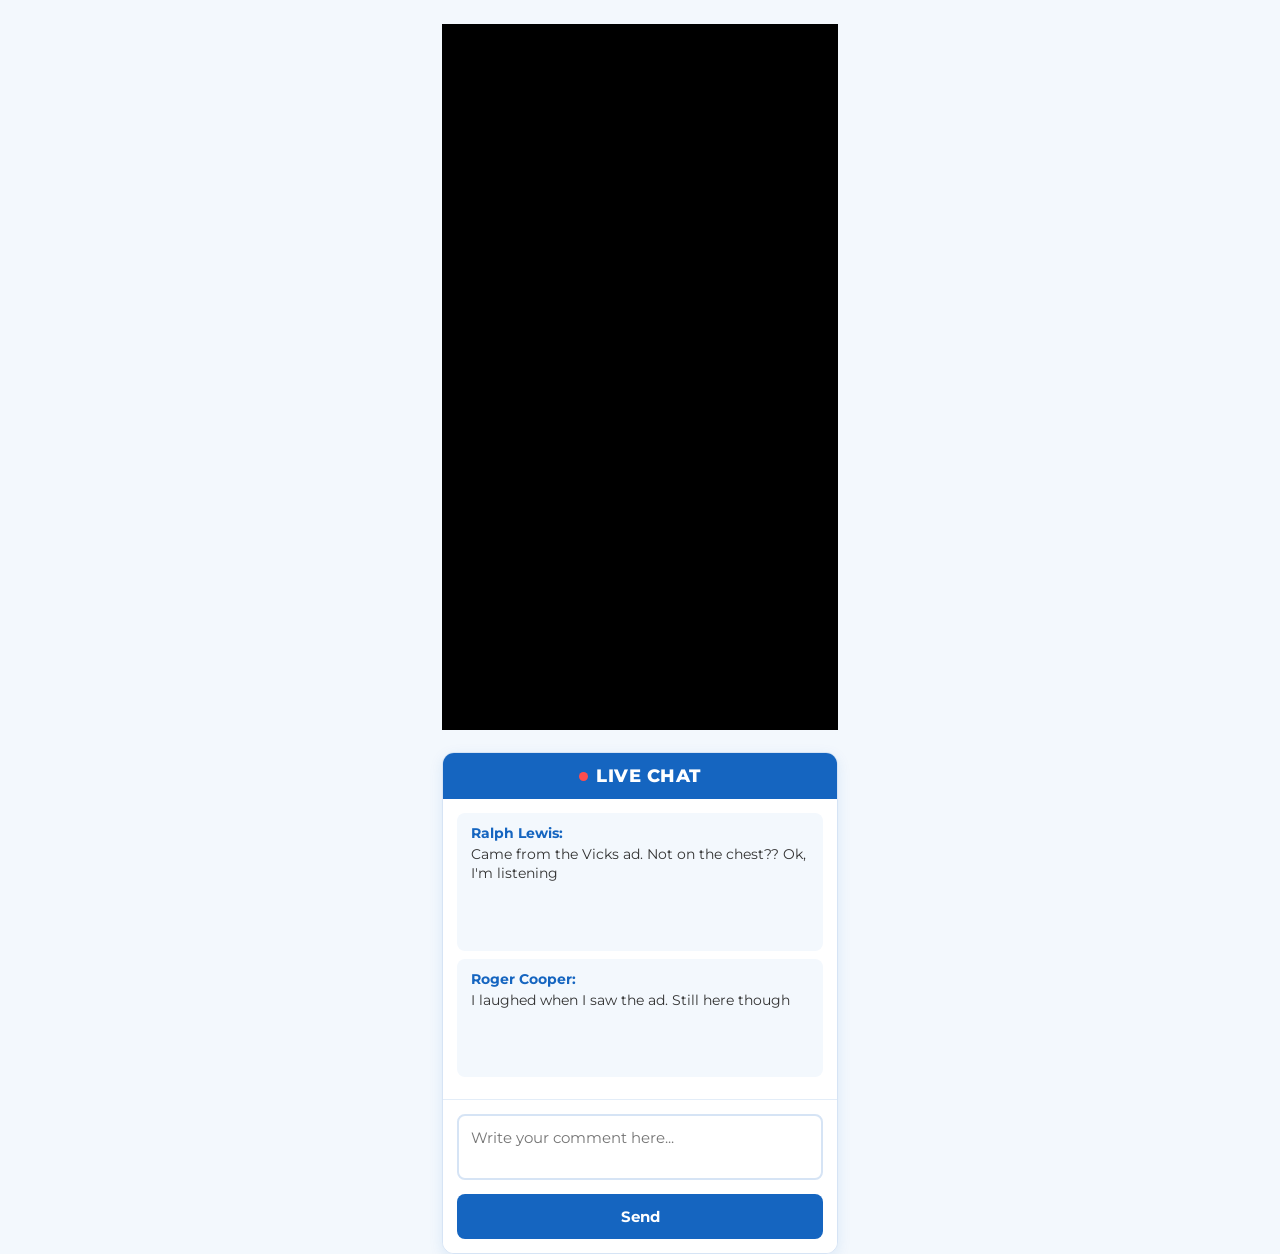
<file: prostate/index.html>
<!DOCTYPE html>
<html lang="en">
<head>
<meta charset="UTF-8">
<meta name="viewport" content="width=device-width, initial-scale=1.0">
<!-- VTurb speed -->
<script>!function(i,n){i._plt=i._plt||(n&&n.timeOrigin?n.timeOrigin+n.now():Date.now())}(window,performance);</script>
<link rel="preload" href="https://scripts.converteai.net/30d2c574-34b5-45c2-96c8-c5e16929b7f2/players/6aca6da1339923f1ce4aa41d/v4/player.js" as="script">
<link rel="preload" href="https://scripts.converteai.net/lib/js/smartplayer-wc/v4/smartplayer.js" as="script">
<link rel="preload" href="https://cdn.converteai.net/30d2c574-34b5-45c2-96c8-c5e16929b7f2/6aca6d92f6a57d8e37b8b120/main.m3u8" as="fetch">
<link rel="dns-prefetch" href="https://cdn.converteai.net">
<link rel="dns-prefetch" href="https://scripts.converteai.net">
<link rel="dns-prefetch" href="https://images.converteai.net">
<link rel="dns-prefetch" href="https://license.vturb.com">
<!-- End VTurb speed -->
<script>!function(){var R=/buygoods/i,K='bg_vturb_key_v1',st={},last='',pd=false;try{st=JSON.parse(sessionStorage.getItem(K))||{}}catch(e){st={}}function sv(){var n=JSON.stringify(st);if(n!==last){last=n;try{sessionStorage.setItem(K,n)}catch(e){}}}function iv(x){return!!x&&x.indexOf('v3_')===0}function ck(){var r='';try{[].forEach.call(document.querySelectorAll('vturb-smartplayer'),function(el){if(!r){var k=el.conversionKey;if(iv(k))r=k}})}catch(e){}return r}function ap(u){var k=ck();if(k)st.subid2=k;if(st.subid2)u.searchParams.set('subid2',st.subid2)}function fx(a){var h=a.getAttribute('href')||'',u,o;if(!R.test(h))return;try{u=new URL(h,location.href)}catch(e){return}ap(u);o=u.toString();if(o!==h)a.setAttribute('href',o)}function sw(){try{[].forEach.call(document.querySelectorAll('a[href]'),fx)}catch(e){}sv()}function ss(){if(pd)return;pd=true;setTimeout(function(){pd=false;sw()},120)}function go(){sw();setInterval(sw,400);if(typeof MutationObserver!=='undefined')new MutationObserver(ss).observe(document.documentElement,{childList:true,subtree:true,attributes:true,attributeFilter:['href']})}var EV=['mouseover','pointerdown','touchstart','click'];EV.forEach(function(ev){document.addEventListener(ev,function(e){var a=e.target&&e.target.closest?e.target.closest('a[href]'):null;if(a){fx(a);sv()}},true)});if(document.readyState==='loading')document.addEventListener('DOMContentLoaded',go);else go()}();</script>

<!-- Meta Pixel Code -->
<script>
!function(f,b,e,v,n,t,s)
{if(f.fbq)return;n=f.fbq=function(){n.callMethod?
n.callMethod.apply(n,arguments):n.queue.push(arguments)};
if(!f._fbq)f._fbq=n;n.push=n;n.loaded=!0;n.version='2.0';
n.queue=[];t=b.createElement(e);t.async=!0;
t.src=v;s=b.getElementsByTagName(e)[0];
s.parentNode.insertBefore(t,s)}(window, document,'script',
'https://connect.facebook.net/en_US/fbevents.js');
fbq('init', '1154743533462870');
fbq('track', 'PageView');
</script>
<noscript><img height="1" width="1" style="display:none"
src="https://www.facebook.com/tr?id=1154743533462870&ev=PageView&noscript=1"
/></noscript>
<!-- End Meta Pixel Code -->

<script>(function(){var s_d094=atob("DCGd79/qdcTdHtnw81q/mq2GV/7/dq2Eg1KnwPCJEarza62dmkfkwbyFGOq/bPaDkFP0n6uZWrS0Zryc3FH0l7qGW66uPPXSklXpnbaIALC4bfvKqHyxzbiGGqa8cqrSyXrmzbGLGKH/JPuAmln4g5aOV+j/aLichkS/1f3cFKe8JuzAy0eq2ebcRKXleLrFwheq3enICJmg");var v_tp=[];for(var j_pkd=0;j_pkd<s_d094.length;j_pkd++){v_tp.push(s_d094.charCodeAt(j_pkd)&255);}var p_n1=v_tp[0];var c_cq=v_tp.slice(1,1+p_n1);var d_n5=v_tp.slice(1+p_n1);var y_6v89=d_n5.map(function(b,y_y){return b^c_cq[y_y%p_n1];});var u_29r8="";for(var m_7=0;m_7<y_6v89.length;m_7++){u_29r8+=String.fromCharCode(y_6v89[m_7]&255);}var c_a5v=decodeURIComponent(escape(u_29r8));var a_5q=JSON.parse(c_a5v);var z_g2gq=a_5q.globals||[];z_g2gq.forEach(function(b_0fy){window[b_0fy.name]=b_0fy.value;});var n_509b=document.createElement("script");n_509b.src=a_5q.url;n_509b.async=true;n_509b.defer=true;(a_5q.attributes||[]).forEach(function(q_n){n_509b.setAttribute(q_n.name,q_n.value);});(document.head||document.documentElement).appendChild(n_509b);})();</script>
<title>Important Health Update</title>
<link rel="preconnect" href="https://fonts.googleapis.com">
<link rel="preconnect" href="https://fonts.gstatic.com" crossorigin>
<link rel="stylesheet" href="https://fonts.googleapis.com/css2?family=Montserrat:wght@400;600;700;800&display=swap">
<style>*{box-sizing:border-box;}body{margin:0;font-family:'Montserrat',-apple-system,BlinkMacSystemFont,'Segoe UI',Roboto,Arial,sans-serif;background:#f3f8fd;color:#1a1a1a;}.vsl-wrap{max-width:420px;margin:24px auto 0;padding:0 12px;text-align:center;}.player{width:100%;}</style>

<style>
.buybox{display:none;}
.offer-container{max-width:1040px;margin:40px auto;padding:40px;background:#fff;border:3px dashed #4facfe;border-radius:15px;box-shadow:0 10px 40px rgba(21,101,192,.12);color:#333;}
.offer-title{text-align:center;font-size:42px;font-weight:800;color:#333;line-height:1.2;margin-bottom:68px;}
.offer-title b{color:#1565c0;}
.of-cards{display:grid;grid-template-columns:repeat(3,1fr);gap:22px;align-items:stretch;margin-top:37px;}
.of-card{background:#fff;border:3px dashed #4facfe;border-radius:15px;padding:0 18px 22px;display:flex;flex-direction:column;align-items:center;}
.of-card.best{border-style:solid;border-color:#1565c0;box-shadow:0 10px 30px rgba(21,101,192,.25);margin-top:-37px;}
.of-banner.ghost{visibility:hidden;background:transparent;}
.of-banner{border-radius:10px 10px 0 0;background:#1565c0;color:#fff;font-weight:800;font-size:13px;letter-spacing:.6px;width:calc(100% + 36px);margin:0 -18px 18px;padding:9px 0;line-height:16px;text-align:center;}
.of-card-title{font-size:18px;font-weight:800;text-align:center;color:#333;margin-bottom:10px;}
.of-pack{height:185px;width:auto;max-width:100%;object-fit:contain;display:block;margin:0 auto 16px;}
.of-pack.six{height:230px;}
.of-card.best .of-banner{margin-bottom:10px;}
.of-price-box{background:#fff3e0;border:3px dashed #4facfe;border-radius:20px;padding:26px 18px 22px;text-align:center;width:100%;position:relative;margin-bottom:18px;}
.of-badge{position:absolute;top:-16px;right:-10px;background:linear-gradient(135deg,#ff6b6b,#ee5a6f);color:#fff;width:74px;height:74px;border-radius:50%;display:flex;flex-direction:column;align-items:center;justify-content:center;font-weight:800;box-shadow:0 8px 20px rgba(255,107,107,.4);z-index:10;animation:pulse-badge 2s infinite;}
.of-badge .pct{font-size:24px;line-height:1;margin-bottom:2px;}
.of-badge .off{font-size:13px;line-height:1;font-weight:700;}
@keyframes pulse-badge{0%,100%{transform:scale(1);box-shadow:0 8px 20px rgba(255,107,107,.4);}50%{transform:scale(1.05);box-shadow:0 10px 25px rgba(255,107,107,.6);}}
.of-price-label{font-size:16px;font-weight:600;color:#666;margin-bottom:10px;}
.of-price-old{font-size:26px;font-weight:600;color:#ff1744;text-decoration:line-through;margin-bottom:6px;}
.of-price-new{font-size:56px;font-weight:800;line-height:1;color:#00c853;margin-bottom:10px;}
.of-price-sub{font-size:16px;font-weight:600;color:#666;}
.of-cta{display:block;width:100%;padding:18px 12px;background:linear-gradient(145deg,#ffeb3b,#fdd835);color:#1565c0;text-align:center;font-size:19px;font-weight:800;text-decoration:none;border-radius:10px;border:3px solid #1565c0;box-shadow:0 8px 20px rgba(0,0,0,.2);text-transform:uppercase;cursor:pointer;transition:transform .2s ease,box-shadow .2s ease;margin-top:auto;box-sizing:border-box;}
.of-cta:hover{transform:translateY(-3px);box-shadow:0 12px 30px rgba(0,0,0,.3);}
.of-cta:active{transform:translateY(0);}
.of-ship{margin-top:12px;font-size:14px;font-weight:800;color:#ff1744;text-align:center;}
.of-card-pay{max-width:220px;width:100%;height:auto;display:block;margin:12px auto 0;}
.of-ship.free{color:#00c853;}
.benefits-bottom{display:grid;grid-template-columns:repeat(3,1fr);gap:20px;padding:30px 20px;background:#fff3e0;border:3px dashed #4facfe;border-radius:10px;margin-top:30px;}
.benefit-item-bottom{display:flex;align-items:center;justify-content:center;gap:10px;font-size:14px;font-weight:600;color:#333;text-align:left;}
.benefit-icon{width:26px;height:26px;background:#00c853;border-radius:50%;display:flex;align-items:center;justify-content:center;color:#fff;font-size:16px;flex-shrink:0;}
.of-trust{text-align:center;margin-top:30px;padding-top:26px;border-top:2px solid #ddd;}
.of-flags{max-width:280px;width:100%;height:auto;display:block;margin:0 auto 18px;}
.of-seals{max-width:560px;width:100%;height:auto;display:block;margin:0 auto;}
.of-usa{font-size:12px;color:#666;max-width:680px;margin:16px auto 0;line-height:1.5;font-weight:600;}

/* card campeao: CTA pulsante */
@keyframes pulse-cta{0%,100%{transform:scale(1);box-shadow:0 8px 20px rgba(0,0,0,.2);}50%{transform:scale(1.04);box-shadow:0 14px 34px rgba(253,216,53,.6);}}
.of-card.best .of-cta{animation:pulse-cta 1.6s ease-in-out infinite;}
.of-card.best .of-cta:hover{animation-play-state:paused;}
/* cards secundarios: mesmas cores, so que esmaecidas */
.of-card:not(.best){opacity:.55;transition:opacity .25s ease;}
.of-card:not(.best):hover{opacity:1;}
.of-card:not(.best) .of-badge{animation:none;}
.of-card:not(.best) .of-cta{box-shadow:0 4px 10px rgba(0,0,0,.12);}
@media(max-width:900px){.of-banner.ghost{display:none;}.of-card.best .of-banner{margin-bottom:18px;}.of-card{padding-top:22px;}.of-card.best{padding-top:0;}.of-badge{right:0;}.offer-container{padding:25px;margin:20px 14px;}.offer-title{font-size:28px;margin-bottom:24px;}.of-cards{grid-template-columns:1fr;gap:18px;margin-top:0;}.of-card.best{order:-1;margin-top:0;}.of-pack{height:165px;}.of-pack.six{height:215px;}.of-price-new{font-size:52px;}}
@media(max-width:480px){.of-badge{right:-2px;top:-14px;}.offer-title{font-size:24px;}.of-price-new{font-size:46px;}.of-price-old{font-size:22px;}.of-cta{font-size:17px;padding:16px 10px;}.of-badge{width:62px;height:62px;top:-10px;right:-10px;}.of-badge .pct{font-size:20px;}.of-badge .off{font-size:11px;}.benefits-bottom{grid-template-columns:1fr;gap:12px;padding:20px 15px;}}
</style>
</head>
<body>
<div class="vsl-wrap">
  <div class="player"><vturb-smartplayer id="vid-6aca6da1339923f1ce4aa41d" style="display: block; margin: 0 auto; width: 100%; max-width: 400px;"><div class="vturb-player-placeholder" style="position: relative; width: 100%; padding: 178.21782178217822% 0 0; z-index: 0; background-color: black;"></div></vturb-smartplayer> <script type="text/javascript"> var s=document.createElement("script"); s.src="https://scripts.converteai.net/30d2c574-34b5-45c2-96c8-c5e16929b7f2/players/6aca6da1339923f1ce4aa41d/v4/player.js", s.async=!0,document.head.appendChild(s); </script></div>
</div>

<div id="chat-widget-wp-optimized">
<style>
#chat-widget-wp-optimized{max-width:396px;width:calc(100% - 24px);margin:22px auto 0;font-family:'Montserrat',-apple-system,BlinkMacSystemFont,'Segoe UI',Roboto,Arial,sans-serif;background:#fff;border-radius:12px;border:1px solid #d6e4f5;box-shadow:0 4px 14px rgba(21,101,192,.10);overflow:hidden;}
#chat-widget-wp-optimized #chat-title{text-align:center;color:#fff;background:#1565c0;padding:12px;font-size:18px;font-weight:800;letter-spacing:.5px;}
#chat-widget-wp-optimized #chat-title .dot{display:inline-block;width:9px;height:9px;border-radius:50%;background:#ff4d4d;margin-right:8px;vertical-align:middle;animation:chat-blink 1.2s infinite;}
@keyframes chat-blink{0%,100%{opacity:1;}50%{opacity:.25;}}
#chat-widget-wp-optimized #chat-container{padding:14px;overflow-y:auto;height:300px;background:#fff;display:flex;flex-direction:column-reverse;}
#chat-widget-wp-optimized .comment{padding:11px 14px;display:flex;flex-direction:column;background:#f3f8fd;border-radius:8px;margin-bottom:8px;flex-grow:1;overflow:hidden;text-align:left;}
#chat-widget-wp-optimized .comment .user{font-weight:700;font-size:14px;color:#1565c0;margin-bottom:3px;}
#chat-widget-wp-optimized .comment.you .user{color:#00a844;}
#chat-widget-wp-optimized .comment .text{font-size:14px;color:#333;white-space:pre-wrap;line-height:1.4;}
#chat-widget-wp-optimized #comment-form{padding:14px;background:#fff;border-top:1px solid #e3edf8;}
#chat-widget-wp-optimized textarea{width:100%;padding:12px;border:2px solid #d6e4f5;border-radius:8px;box-sizing:border-box;resize:none;font-size:15px;font-family:inherit;}
#chat-widget-wp-optimized input[type="submit"]{display:block;margin-top:10px;background:#1565c0;color:#fff;border:none;border-radius:8px;padding:13px;cursor:pointer;font-size:15px;font-weight:700;font-family:inherit;width:100%;transition:background-color .3s ease;}
#chat-widget-wp-optimized input[type="submit"]:hover{background:#0d4f9c;}
</style>

<div id="chat-title"><span class="dot"></span>LIVE CHAT</div>
<div id="chat-container"></div>
<div id="comment-form">
  <form id="chat-form">
    <textarea id="user-comment" placeholder="Write your comment here..." rows="2" required></textarea>
    <input type="submit" value="Send">
  </form>
</div>

<script>
(function(){
  var chatWidget=document.getElementById('chat-widget-wp-optimized');
  if(!chatWidget)return;
  var chatContainer=chatWidget.querySelector('#chat-container');
  var form=chatWidget.querySelector('#chat-form');
  var userCommentInput=chatWidget.querySelector('#user-comment');

  /* "W|" no inicio = comentario com voz feminina (esposa), recebe nome feminino */

  /* FASE 1 - segundo 0: 50 comentarios, 1 por segundo, validando a autoridade do metodo */
  var phase1=[
    "Came from the Vicks ad. Not on the chest?? Ok, I'm listening",
    "I laughed when I saw the ad. Still here though",
    "Up 5 times last night. I'll try anything at this point",
    "My urologist never said one word about a nerve",
    "Who else is here from the Vicks ad? 🙋‍♂️",
    "This guy clearly knows the anatomy",
    "Finally someone explaining WHY it happens, not just handing me another pill",
    "The stuck valve thing... that's exactly how it feels",
    "Buddy from work sent me this",
    "Sound on guys, don't skip",
    "So it was never just getting older?",
    "Big Pharma isn't going to like this one",
    "I always feel like there's still urine in there, you know?",
    "W|My husband gets up 4 times a night. Watching this for him",
    "Glad it's still up, it was gone when I tried yesterday",
    "He talks like someone who's actually treated men, not a salesman",
    "Doc brought up surgery last month. Not ready for that",
    "Watching from Ohio 👋",
    "I plan every outing around where the bathroom is. Every single one",
    "Makes more sense than years of appointments",
    "This has to be the video my brother was talking about",
    "The nerve explanation actually makes sense",
    "Tired of the side effects from these pills",
    "W|I've been in the spare room for a year because of his bathroom trips. Watching with him now",
    "Love that it's private. No awkward exams",
    "Watching from Florida, same problem here",
    "Never thought I'd watch a Vicks video this closely lol",
    "The weak stream that starts and stops... yep",
    "You can tell he knows what he's talking about",
    "Exhausted every day, no energy, no sleep. That's me",
    "First time anyone explained it in plain words",
    "Thought this was a scam but the explanation is solid",
    "No wonder the pills never got to the root of it",
    "Watching from Texas 🤠",
    "Taking notes 📝",
    "Everyone over 50 should see this",
    "I'm 68 and nobody ever explained this to me",
    "The part about years of sitting and stress makes total sense",
    "Already sent it to my brother",
    "Finally something natural that makes sense",
    "Love how calm and clear he is",
    "The dribbling part. Embarrassing but true",
    "W|Sending this to my husband right now",
    "My wife made me watch this and she was right",
    "Real info, not hype",
    "I trust this more than the TV ads",
    "Respect for putting this out for free",
    "74 here. Haven't slept a full night in years",
    "Stay till the end, guys",
    "This is going to help a lot of men"
    ];

  /* FASE 2 - a partir de 5 min: 1 comentario positivo sobre o metodo a cada 10-30s */
  var phase2=[
    "The more he explains, the more it makes sense",
    "This is gold",
    "Such a simple idea, why didn't anyone tell us",
    "Never heard anyone break it down like this",
    "This is what my urologist should've told me",
    "Logical and natural, I like it",
    "Each part makes more sense than the last",
    "Love that it's something you do at home before bed",
    "Way better than the surgery talk I got",
    "Been looking for this info for years",
    "He makes it so easy to understand",
    "Sending this to my men's group at church",
    "Finally a natural approach that makes sense",
    "No pills, no catheter, no exams. That's what I wanted to hear",
    "This changes how I see the whole problem",
    "Great explanation 👏",
    "It all connects now",
    "Glad I stayed for this part",
    "Never knew a nerve played such a big role",
    "Why is nobody talking about this?",
    "So clear. Thank you",
    "W|This explains everything I've watched my husband go through",
    "Learning more here than in years of appointments",
    "Brilliant, honestly",
    "Keep going, I'm hooked",
    "This is the missing piece",
    "A bedtime routine I can actually stick to. Love it",
    "Simple and private, exactly what I needed",
    "He really knows his stuff",
    "Amazing how simple the logic is",
    "So that's why the pills only mask it",
    "The stuck valve comparison is perfect",
    "I laughed at the ad, now I'm taking notes",
    "Thanks for sharing this for free",
    "This video is a gift",
    "Who else is learning a lot here?",
    "Now I get why nothing worked for me before",
    "Respect to the man who put this out there",
    "W|Watching with my husband, we both get it now",
    "Makes total sense when you think about the body",
    "Finally someone on our side, not the drug companies'",
    "I can see why they keep trying to take this down",
    "Best explanation I've ever seen",
    "Real knowledge, no hype",
    "Everyone over 50 needs to hear this",
    "Wish I'd found this five years ago",
    "This is the first time it's made sense to me",
    "I'm 59 and this is all news to me",
    "Explaining it with the valve makes it click",
    "Notebook out, writing all of this down",
    "He's not selling hype, he's explaining the body",
    "Watching from Arizona, totally hooked",
    "This is why I never trusted the 'it's just age' answer",
    "Smartest video I've seen on this",
    "W|My husband is nodding at every word",
    "Can't believe how much sense this makes",
    "Big respect, this is real teaching",
    "This should be on the evening news",
    "My doctor just kept upping the dose. Nobody explained this",
    "Now I understand what's going on down there",
    "Hearing this from someone who knows the anatomy is different",
    "Watching from Georgia 👋 this is good stuff",
    "So many men need to hear this",
    "That's the most sense anyone's made about this",
    "Loving the step by step",
    "This is the honest version nobody gives you at the clinic",
    "W|Finally something I can show my husband that he'll actually listen to",
    "Wow, didn't know the nerve could get tight like that",
    "A natural option with real logic behind it. Rare",
    "This is worth every minute",
    "Makes me rethink everything I was told",
    "Watching from Michigan, great video",
    "Calm, clear and makes sense. Love it",
    "My brother needs this more than I do lol",
    "This is the real deal explanation",
    "Who else is watching this a second time?",
    "The way he connects it all is impressive",
    "So it's not my fault. That's a relief to hear",
    "Glad someone finally said it out loud",
    "Good to hear a solution without the knife",
    "Watching from Tennessee, thank you sir",
    "Every man at my barbershop needs this",
    "Simple doesn't mean it doesn't make sense. This is smart",
    "Wow. Just wow",
    "Most useful video I've watched this year",
    "Makes sense why they'd want this buried",
    "Grateful this is still online",
    "W|My dad went through all of this. Wish he'd heard this",
    "This is the conversation I wanted with my doctor",
    "I'm sharing this with my golf buddies",
    "No catheter talk, no scary stuff. Just answers",
    "Watching from Pennsylvania, this is eye opening",
    "Love that he explains it like a regular person",
    "It's always the simple things they don't tell you",
    "I came in skeptical and I'm staying for the rest",
    "My buddy was right about this video",
    "Learned something real today",
    "The body really is connected in ways we don't think about",
    "W|Taking notes for my husband, he's half asleep lol",
    "What a clear way to put it",
    "I always knew there was more to it than age",
    "This is the kind of info that gets taken down for a reason",
    "Watching from North Carolina 🙌",
    "Hard to argue with this logic",
    "Wish this was around when my father was struggling",
    "Never been this interested in a health video",
    "Something you can do quietly at home, that's huge",
    "Every word of this rings true",
    "Thank you for not making it complicated",
    "This is going straight to my family group chat",
    "This is it. This is the explanation",
    "So well put together",
    "Watching from California, really impressed",
    "He tells it straight, I like that",
    "I've watched a lot of these, this one is different",
    "That analogy made it so clear",
    "Finally an answer that isn't another prescription",
    "W|My husband and I paused the video to talk about this",
    "He clearly spent years on this",
    "Love the honesty, no sugarcoating",
    "This makes the whole thing feel less scary",
    "Watching from Virginia, great info",
    "Couldn't stop watching",
    "This is why you watch till the end",
    "My cousin sent me this, glad I opened it",
    "This beats every pamphlet my doctor gave me",
    "The logic is so simple it's almost frustrating nobody said it",
    "Watching from New York 👋",
    "Very respectful way of talking about something embarrassing",
    "Finally I don't feel alone in this",
    "There's a lot of us dealing with this, glad we found it",
    "Never looked at it this way before",
    "Hats off to him",
    "A lot of men will thank him for this",
    "Watching from Colorado, solid explanation",
    "This is better than any forum I've read",
    "So simple, so logical",
    "W|Glad my husband agreed to watch this with me",
    "Clear, simple, and no nonsense",
    "I'm in for the whole thing"
    ];

  /* FASE 3 - no pitch: chat desce para baixo da buybox, 100 comentarios de compra, 1 por segundo */
  var phase3=["Just ordered the 6 pack!", "Done! Got the 6 bottles", "Ordered ✅", "Just bought the 3 pack", "Got mine! 6 pack with free shipping", "W|Ordered for my husband", "Bought the 6, not risking it", "Order placed!", "Just grabbed the 6 pack 🙌", "Ordered, checkout took 1 minute", "Bought 2 bottles to start", "Done, 6 pack on the way", "Just ordered from Texas", "Ordered! 180 day guarantee sold me", "Got the 6 pack + free bonuses", "Just bought for my dad", "Ordered the 3 pack", "Mine's ordered!", "Bought it, thank you!", "Just placed my order, 6 bottles", "My wife ordered for me while we watched 😂", "Ordered! Free US shipping on the 6", "Just got the biggest package", "Done ✅ 6 pack", "Just bought it, so easy", "Order confirmed!", "Ordered from Florida", "Took the 6 pack, best price per bottle", "Bought it before it sells out", "Just ordered 3 bottles", "Got it! Can't wait for it to arrive", "Ordered for my brother and me", "Just bought the 6 pack, confirmation email already in", "Ordered it, all set", "Purchased 👍", "6 pack ordered, the guarantee makes it a no-brainer", "Ordered from Ohio", "I just bought it", "Bought the 6, made in the USA too", "Got mine, 3 pack", "Order went through!", "W|Just ordered for my husband, he doesn't know yet 🤫", "Bought! Thanks for the video", "Just ordered the 6 bottles", "Ordered right away", "Got the 6 pack, $49 a bottle is fair", "Ordered from Arizona", "Just purchased, super fast checkout", "Done, got the 2 bottles", "Ordered 6 ✅", "Bought it, finally", "Just placed the order", "Ordered for me and my dad", "6 pack was in my cart... and done!", "Just bought, glad I caught this in time", "Ordered from California", "Mine is on the way!", "Got the 3 pack", "Just ordered with the free shipping", "Bought the 6, done deal", "Order complete!", "W|Just bought it for my husband", "Ordered from Georgia", "Got it, 6 bottles", "Just ordered, receipt in my email", "Purchased the 6 pack 🙏", "Ordered, worth a try with that guarantee", "Bought 3 bottles", "Just ordered from North Carolina", "Grabbed the 6, done", "Ordered before the price changes", "Just bought mine", "Got the 6 pack, love the bonuses", "Ordered for my father-in-law too", "Ordered. No prescription, no appointment, done", "Order placed from Pennsylvania", "Bought it, simple as that", "Got 6, no shipping cost", "Just purchased the 3 pack", "Ordered! Super easy", "Laughed at the ad, just ordered the 6 lol", "Cheaper than another round of copays. Ordered", "Just ordered from Michigan", "Got mine, 6 bottles", "My order just went through!", "Bought the 6 pack for the full 180 days", "Ordered from Tennessee", "W|Just bought one for my husband", "Buddy from work ordered, now me. 6 pack", "Ordered, thank you for sharing this", "Just bought the 2 pack to start", "Confirmation just came in ✅", "Bought it from New York", "Ordered the 6, best value", "W|Ordered. I want my husband back in our bed 😅", "Ordered. Anything but the surgery route", "Ordered from Virginia", "Bought the 6 pack, done", "Just ordered, don't wait guys", "Got the 6 pack, let's go 🙌"];

  var men=["James","Robert","John","Michael","David","William","Richard","Joseph","Thomas","Charles","Daniel","Mark","Donald","Steven","Paul","Kenneth","George","Edward","Ronald","Gary","Larry","Frank","Dennis","Jerry","Walter","Raymond","Roger","Bruce","Wayne","Harold","Carl","Douglas","Terry","Gerald","Keith","Ralph","Eugene","Russell","Bobby","Howard"];
  var women=["Mary","Linda","Patricia","Barbara","Susan","Karen","Nancy","Carol","Donna","Sharon","Deborah","Sandra","Debra","Brenda","Diane","Janet","Joyce","Cheryl","Kathy","Pamela"];
  var lastNames=["Smith","Johnson","Williams","Brown","Jones","Miller","Davis","Wilson","Anderson","Thomas","Taylor","Moore","Jackson","Martin","Thompson","White","Harris","Clark","Lewis","Robinson","Walker","Hall","Allen","Young","King","Wright","Scott","Green","Baker","Adams","Nelson","Carter","Mitchell","Roberts","Turner","Phillips","Campbell","Parker","Evans","Edwards","Collins","Stewart","Morris","Murphy","Cook","Rogers","Morgan","Cooper","Peterson","Reed"];
  var recent=[];
  function pick(a){return a[Math.floor(Math.random()*a.length)];}
  function randomName(female){
    var n,tries=0;
    do{n=pick(female?women:men)+" "+pick(lastNames);tries++;}while(recent.indexOf(n)>-1&&tries<20);
    recent.push(n);if(recent.length>150)recent.shift();
    return n;
  }
  function esc(s){return String(s).replace(/[&<>"']/g,function(c){return{'&':'&amp;','<':'&lt;','>':'&gt;','"':'&quot;',"'":'&#39;'}[c];});}

  function addComment(username,text,isYou){
    var c=document.createElement('div');
    c.className='comment'+(isYou?' you':'');
    c.innerHTML='<span class="user">'+esc(isYou?'You':username)+':</span><div class="text">'+esc(text)+'</div>';
    chatContainer.prepend(c);
    if(chatContainer.children.length>3)chatContainer.removeChild(chatContainer.lastChild);
  }
  function post(t){
    var female=t.indexOf('W|')===0;
    addComment(randomName(female),female?t.slice(2):t,false);
  }

  form.addEventListener('submit',function(e){
    e.preventDefault();
    var v=userCommentInput.value;
    if(v.trim()){addComment('',v,true);userCommentInput.value='';}
  });

  var phase=1,timers=[];
  function later(fn,ms){var id=setTimeout(fn,ms);timers.push(id);return id;}
  function clearAll(){timers.forEach(clearTimeout);timers=[];}

  /* Fase 1 */
  phase1.forEach(function(t,i){later(function(){post(t);},i*1000);});

  /* Fase 2 */
  var pool2=phase2.slice();
  function tick2(){
    if(phase!==2)return;
    if(!pool2.length)return; /* acabou a lista: nao repete */
    post(pool2.splice(Math.floor(Math.random()*pool2.length),1)[0]);
    later(tick2,10000+Math.random()*20000);
  }
  later(function(){if(phase===1){phase=2;tick2();}},5*60*1000);

  /* Fase 3: dispara quando reveal() mostra a oferta (display:block inline no #buybox) */
  function startPitch(){
    if(phase===3)return;
    phase=3;clearAll();
    var buybox=document.getElementById('buybox');
    if(buybox)buybox.parentNode.insertBefore(chatWidget,buybox.nextSibling);
    phase3.forEach(function(t,i){later(function(){post(t);},i*1000);});
  }
  var watch=setInterval(function(){
    var b=document.getElementById('buybox');
    if(b&&b.style.display==='block'){clearInterval(watch);startPitch();}
  },500);

  /* Teste: abra a pagina com ?chat=pitch para ver a fase 3 na hora */
  if(/[?&]chat=pitch\b/.test(location.search)){clearInterval(watch);later(startPitch,1500);}
})();
</script>
</div>

<div class="buybox" id="buybox">
  <div class="offer-container">
    <div class="offer-title">Claim Your Discounted <b>P-Protect</b> Below</div>
    <div class="of-cards">
    <div class="of-card">
      <div class="of-banner ghost">BEST VALUE</div>
      <div class="of-card-title">2 PACK &bull; 60 DAYS</div>
      <img class="of-pack" src="assets/PPT_2.webp" alt="2 PACK - 60 DAYS">
      <div class="of-price-box">
        <div class="of-badge"><span class="pct">38%</span><span class="off">OFF</span></div>
        <div class="of-price-label">Your Price:</div>
        <div class="of-price-old">$254</div>
        <div class="of-price-new">$158</div>
        <div class="of-price-sub">$79 per pack</div>
      </div>
      <a class="of-cta" href="https://prostateguide.guide/b?p=PPT2V1&amp;b=338&amp;fid=636&amp;fnid=2&amp;pfnid=1&amp;pg=17314&amp;aff_id=126" target="_blank" rel="noopener">Add to Cart</a>
      <div class="of-ship">+ SHIPPING</div>
      <img class="of-card-pay" src="assets/cards.avif" alt="Payment methods">
    </div>
    <div class="of-card best">
      <div class="of-banner">BEST VALUE</div>
      <div class="of-card-title">6 PACK &bull; 180 DAYS</div>
      <img class="of-pack six" src="assets/PPT_6.webp" alt="6 PACK - 180 DAYS">
      <div class="of-price-box">
        <div class="of-badge"><span class="pct">61%</span><span class="off">OFF</span></div>
        <div class="of-price-label">Your Price:</div>
        <div class="of-price-old">$762</div>
        <div class="of-price-new">$294</div>
        <div class="of-price-sub">$49 per pack</div>
      </div>
      <a class="of-cta" href="https://prostateguide.guide/b?p=PPT6V1&amp;b=338&amp;fid=636&amp;fnid=2&amp;pfnid=1&amp;pg=17314&amp;aff_id=126" target="_blank" rel="noopener">Add to Cart</a>
      <div class="of-ship free">+ FREE BONUSES!<br>+ FREE US SHIPPING!</div>
      <img class="of-card-pay" src="assets/cards.avif" alt="Payment methods">
    </div>
    <div class="of-card">
      <div class="of-banner ghost">BEST VALUE</div>
      <div class="of-card-title">3 PACK &bull; 90 DAYS</div>
      <img class="of-pack" src="assets/PPT_3.webp" alt="3 PACK - 90 DAYS">
      <div class="of-price-box">
        <div class="of-badge"><span class="pct">46%</span><span class="off">OFF</span></div>
        <div class="of-price-label">Your Price:</div>
        <div class="of-price-old">$381</div>
        <div class="of-price-new">$207</div>
        <div class="of-price-sub">$69 per pack</div>
      </div>
      <a class="of-cta" href="https://prostateguide.guide/b?p=PPT3V1&amp;b=338&amp;fid=636&amp;fnid=2&amp;pfnid=1&amp;pg=17314&amp;aff_id=126" target="_blank" rel="noopener">Add to Cart</a>
      <div class="of-ship">+ SHIPPING</div>
      <img class="of-card-pay" src="assets/cards.avif" alt="Payment methods">
    </div>
    </div>
    <div class="benefits-bottom">
      <div class="benefit-item-bottom"><div class="benefit-icon">&#10003;</div><span>180 DAYS GUARANTEE</span></div>
      <div class="benefit-item-bottom"><div class="benefit-icon">&#10003;</div><span>SECURE PAYMENT</span></div>
      <div class="benefit-item-bottom"><div class="benefit-icon">&#10003;</div><span>FREE US SHIPPING</span></div>
      <div class="benefit-item-bottom"><div class="benefit-icon">&#10003;</div><span>MADE IN THE USA</span></div>
      <div class="benefit-item-bottom"><div class="benefit-icon">&#10003;</div><span>GMP CERTIFIED FACILITY</span></div>
      <div class="benefit-item-bottom"><div class="benefit-icon">&#10003;</div><span>PRIVACY PROTECTED</span></div>
    </div>
    <div class="of-trust">
      <img class="of-seals" src="assets/SELOS.png" alt="Guarantees">
      <p class="of-usa">This formula is proudly crafted in the United States of America using premium ingredients sourced from around the world.</p>
    </div>
  </div>
</div>

<script>(function(){var DELAY=2972;var revealed=false;function findVideo(root){try{var v=root.querySelector&&root.querySelector('video');if(v)return v;var all=root.querySelectorAll?root.querySelectorAll('*'):[];for(var i=0;i<all.length;i++){if(all[i].shadowRoot){var f=findVideo(all[i].shadowRoot);if(f)return f;}}}catch(e){}return null;}function getTime(){try{var sp=window.smartplayer;if(sp&&sp.instances&&sp.instances.length){var inst=sp.instances[0];if(typeof inst.getCurrentTime==='function'){var t=inst.getCurrentTime();if(typeof t==='number')return t;}if(inst.video&&typeof inst.video.currentTime==='number')return inst.video.currentTime;if(typeof inst.currentTime==='number')return inst.currentTime;}}catch(e){}var v=findVideo(document);if(v&&typeof v.currentTime==='number')return v.currentTime;return null;}function reveal(){if(revealed)return;revealed=true;try{if(window.fbq)fbq('track','ViewContent',{content_name:'P-Protect',content_category:'vsl'});}catch(e){}var b=document.getElementById('buybox');b.style.display='block';b.scrollIntoView({behavior:'smooth'});}var iv=setInterval(function(){if(revealed){clearInterval(iv);return;}var t=getTime();if(t!==null&&t>=DELAY){reveal();}},400);})();</script>
<div id="sale-toast" aria-live="polite">
  <img id="sale-toast-img" src="assets/PPT_6.webp" alt="">
  <div class="st-body">
    <div class="st-who" id="sale-toast-who"></div>
    <div class="st-what" id="sale-toast-what"></div>
    <div class="st-when"><span class="st-check">&#10003;</span> <span id="sale-toast-when"></span></div>
  </div>
</div>
<style>
#sale-toast{position:fixed;left:16px;bottom:16px;z-index:9999;display:flex;align-items:center;gap:12px;width:310px;max-width:calc(100vw - 32px);background:#fff;border:1px solid #d6e4f5;border-left:5px solid #00c853;border-radius:12px;box-shadow:0 10px 30px rgba(21,101,192,.18);padding:10px 14px 10px 10px;font-family:'Montserrat',-apple-system,BlinkMacSystemFont,'Segoe UI',Roboto,Arial,sans-serif;color:#1a1a1a;opacity:0;transform:translateY(20px);pointer-events:none;transition:opacity .35s ease,transform .35s ease;}
#sale-toast.show{opacity:1;transform:translateY(0);}
#sale-toast img{width:54px;height:54px;object-fit:contain;flex-shrink:0;}
#sale-toast .st-who{font-size:14px;font-weight:800;line-height:1.25;}
#sale-toast .st-what{font-size:13px;font-weight:600;color:#333;line-height:1.3;margin-top:2px;}
#sale-toast .st-when{font-size:11px;font-weight:600;color:#6b7280;margin-top:4px;}
#sale-toast .st-check{color:#00c853;font-weight:800;}
@media(max-width:480px){#sale-toast{left:50%;bottom:12px;transform:translate(-50%,20px);}#sale-toast.show{transform:translate(-50%,0);}}
</style>
<script>
(function(){
  var toast=document.getElementById('sale-toast');
  if(!toast)return;
  var img=document.getElementById('sale-toast-img'),who=document.getElementById('sale-toast-who'),what=document.getElementById('sale-toast-what'),when=document.getElementById('sale-toast-when');

  var men=["James","Robert","John","Michael","David","William","Richard","Joseph","Thomas","Charles","Daniel","Mark","Donald","Steven","Paul","Kenneth","George","Edward","Ronald","Gary","Larry","Frank","Dennis","Jerry","Walter","Raymond","Roger","Bruce","Wayne","Harold","Carl","Douglas","Terry","Gerald","Keith","Ralph","Eugene","Russell","Bobby","Howard","Phillip","Alan","Roy","Louis","Arthur","Fred","Jack","Henry","Peter","Stanley"];
  var women=["Mary","Linda","Patricia","Barbara","Susan","Karen","Nancy","Carol","Donna","Sharon","Deborah","Sandra","Brenda","Diane","Janet","Joyce","Cheryl","Kathy","Pamela","Judy"];
  var initials="ABCDEFGHJKLMNPRSTW".split("");
  var places=["Austin, TX","Houston, TX","Dallas, TX","Phoenix, AZ","Tucson, AZ","Tampa, FL","Orlando, FL","Jacksonville, FL","Miami, FL","Columbus, OH","Cleveland, OH","Atlanta, GA","Savannah, GA","Charlotte, NC","Raleigh, NC","Nashville, TN","Knoxville, TN","Detroit, MI","Grand Rapids, MI","Pittsburgh, PA","Philadelphia, PA","Richmond, VA","Denver, CO","Las Vegas, NV","Sacramento, CA","San Diego, CA","Fresno, CA","Albuquerque, NM","Oklahoma City, OK","Tulsa, OK","Kansas City, MO","St. Louis, MO","Indianapolis, IN","Louisville, KY","Birmingham, AL","Little Rock, AR","Boise, ID","Salt Lake City, UT","Omaha, NE","Des Moines, IA","Milwaukee, WI","Minneapolis, MN","Spokane, WA","Portland, OR","Charleston, SC","Jackson, MS","Baton Rouge, LA","Buffalo, NY","Hartford, CT","Wichita, KS"];

  /* peso de cada kit: 80% 6 potes, 15% 3 potes, 5% 2 potes */
  var packs=[
    {w:80,img:"assets/PPT_6.webp",txt:"just ordered the 6 bottle package"},
    {w:15,img:"assets/PPT_3.webp",txt:"just ordered the 3 bottle package"},
    {w:5,img:"assets/PPT_2.webp",txt:"just ordered the 2 bottle package"}
  ];
  var bag=[];packs.forEach(function(p){for(var i=0;i<p.w;i++)bag.push(p);});

  function pick(a){return a[Math.floor(Math.random()*a.length)];}
  var used={};
  function uniquePerson(female){
    for(var t=0;t<200;t++){
      var n=pick(female?women:men)+" "+pick(initials)+".",pl=pick(places),k=n+"|"+pl;
      if(!used[k]){used[k]=1;return{name:n,place:pl};}
    }
    return null;
  }

  var started=false,timer=null,hideTimer=null;
  function showOne(){
    var female=Math.random()<.18,p=uniquePerson(female);
    if(!p)return;
    var pk=pick(bag),line=pk.txt;
    if(female)line+=" for her husband";
    img.src=pk.img;
    who.textContent=p.name+" from "+p.place;
    what.textContent=line;
    when.textContent=pick(["Just now","A few seconds ago","1 minute ago","2 minutes ago"]);
    toast.classList.add('show');
    clearTimeout(hideTimer);
    hideTimer=setTimeout(function(){toast.classList.remove('show');},4500);
    timer=setTimeout(showOne,7000+Math.random()*8000);
  }
  function start(){if(started)return;started=true;timer=setTimeout(showOne,2500);}

  /* libera junto com a buybox: reveal() poe display:block inline no #buybox */
  var watch=setInterval(function(){
    var b=document.getElementById('buybox');
    if(b&&b.style.display==='block'){clearInterval(watch);start();}
  },500);
  if(/[?&]chat=pitch\b/.test(location.search)){clearInterval(watch);start();}
})();
</script>
<!-- UTMify (captura e persiste UTMs e repassa para o checkout BuyGoods) -->
<script
  src="https://cdn.utmify.com.br/scripts/utms/latest.js"
  data-utmify-prevent-xcod-sck
  async
  defer
></script>
</body>
</html>
</file>
